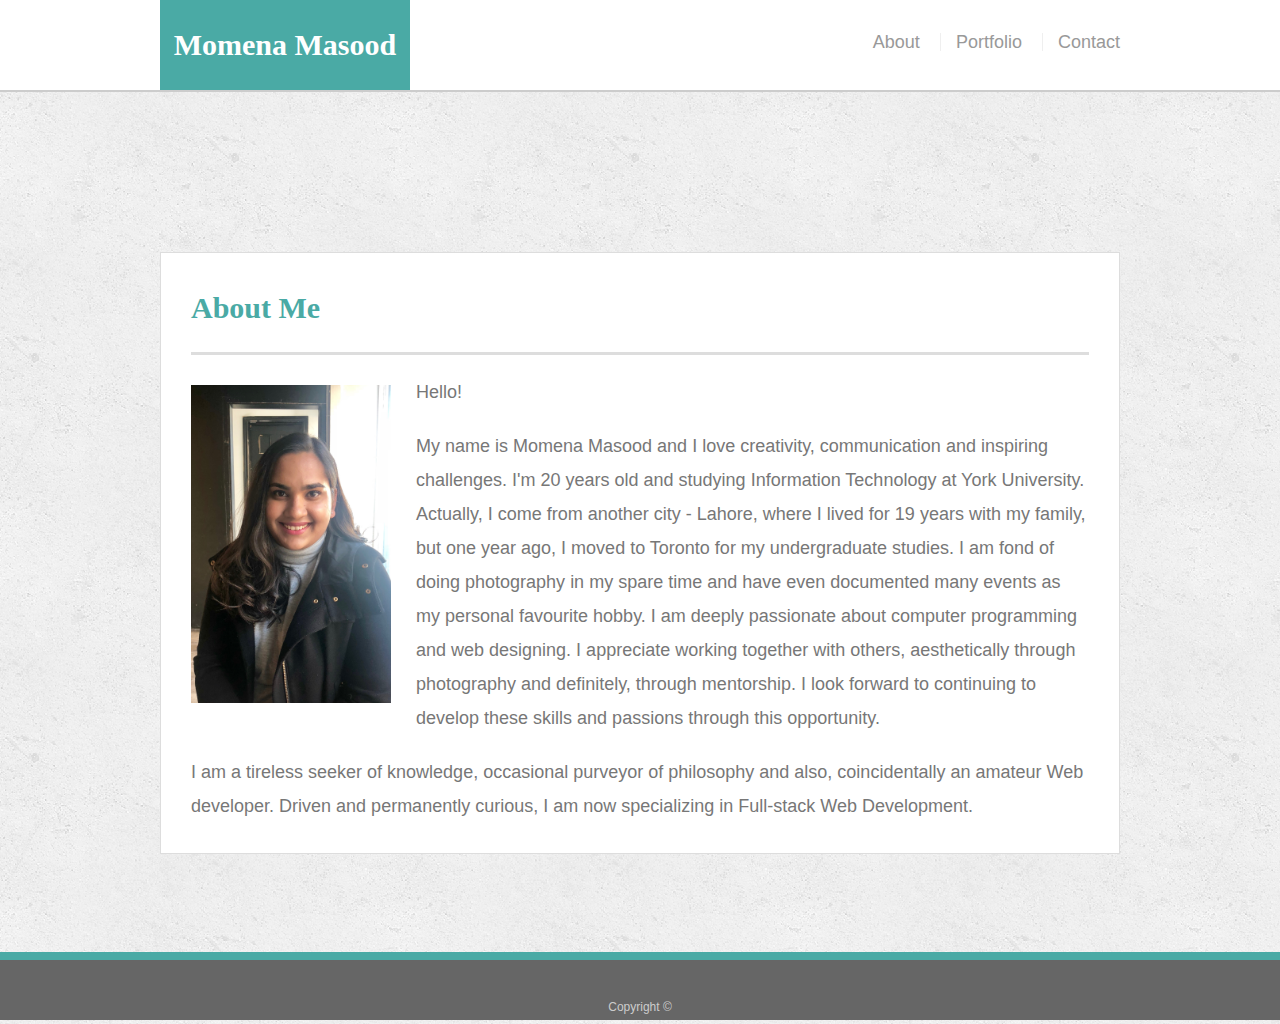
<file: index.html>
<!doctype html>
<html lang="en-us">

<head>
  <meta charset="UTF-8">
  <meta name="viewport" content="width=device-width, initial-scale=1.0">

  <title>About | Momena Masood</title>
  <link rel="stylesheet" type="text/css" href="assets/css/reset.css">
  <link rel="stylesheet" type="text/css" href="assets/css/style.css">
</head>

<body>

  <header id="masthead">
    <div class="container">
      <a href="index.html" id="logo">Momena Masood</a>
      <nav>
        <a href="index.html">About</a>
        <a href="portfolio.html">Portfolio</a>
        <a href="contact.html">Contact</a>
      </nav>
    </div>
  </header>

  <div id="main-container" class="container">
    <section class="main-section">
      <h1>About Me</h1>

      <img src="assets/images/momena.jpg" class="auth-image" alt="Your Name">

      <p>Hello!</p>
      <p>My name is Momena Masood and I love creativity, communication and inspiring challenges. I'm 20 years old and studying Information Technology at York University. Actually, I come from another city - Lahore, where I lived for 19 years with my family, but one year ago, I moved to Toronto for my undergraduate studies. I am fond of doing photography in my spare time and have even documented many events as my personal favourite hobby. I am deeply passionate about computer programming and web designing. I appreciate working together with others, aesthetically through photography and definitely, through mentorship. I look forward to continuing to develop these skills and passions through this opportunity.</p>

      <p>I am a tireless seeker of knowledge, occasional purveyor of philosophy and also, coincidentally an amateur Web developer. Driven and permanently curious, I am now specializing in Full-stack Web Development. </p>

    </section>

  </div>

  <footer>
    <div class="container">
      Copyright &copy; 
    </div>
  </footer>
</body>

</html>
</file>
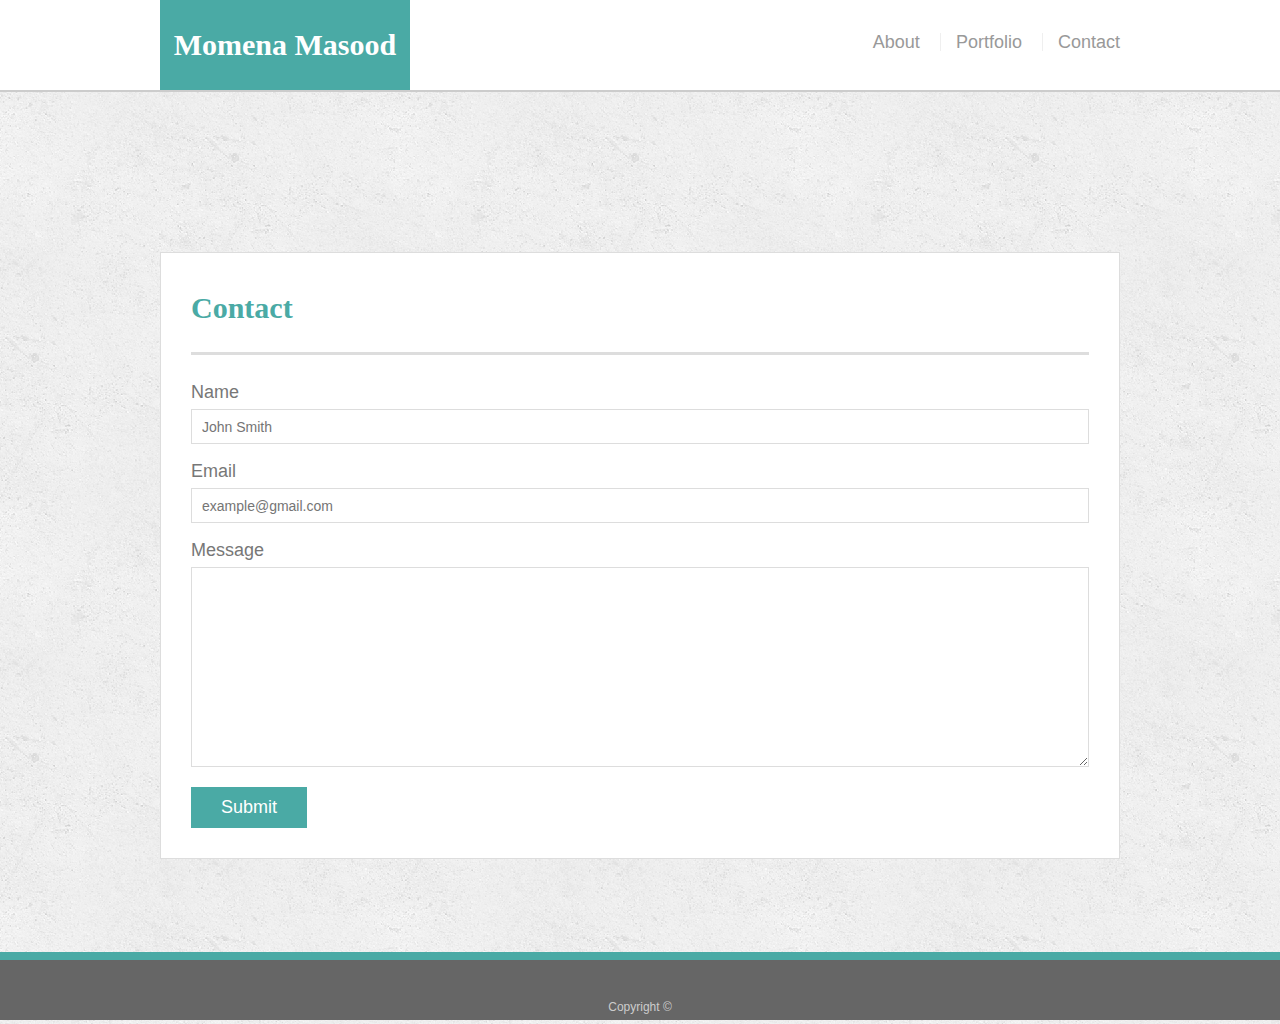
<file: contact.html>
<!doctype html>
<html lang="en-us">

<head>
  <meta charset="UTF-8">
  <meta name="viewport" content="width=device-width, initial-scale=1.0">

  <title>Contact | Momena Masood</title>
  <link rel="stylesheet" type="text/css" href="assets/css/reset.css">
  <link rel="stylesheet" type="text/css" href="assets/css/style.css">
</head>

<body>

  <header id="masthead">
    <div class="container">
      <a href="index.html" id="logo">Momena Masood</a>
      <nav>
        <a href="index.html">About</a>
        <a href="portfolio.html">Portfolio</a>
        <a href="contact.html">Contact</a>
      </nav>
    </div>
  </header>

  <div id="main-container" class="container">
    <section class="main-section">
      <h1>Contact</h1>

      <form id="contact-form">
        <ul>
          <li>
            <label for="name">Name</label>
            <input type="text" id="name" name="name" placeholder="John Smith" required="required">
          </li>
          <li>
            <label for="email">Email</label>
            <input type="email" id="email" name="email" placeholder="example@gmail.com" required="required">
          </li>
          <li>
            <label for="message">Message</label>
            <textarea id="message" name="message" required="required"></textarea>
          </li>
        </ul>
        <input type="submit">
      </form>

    </section>

  </div>

  <footer>
    <div class="container">
      Copyright &copy; 
    </div>
  </footer>
</body>

</html>
</file>
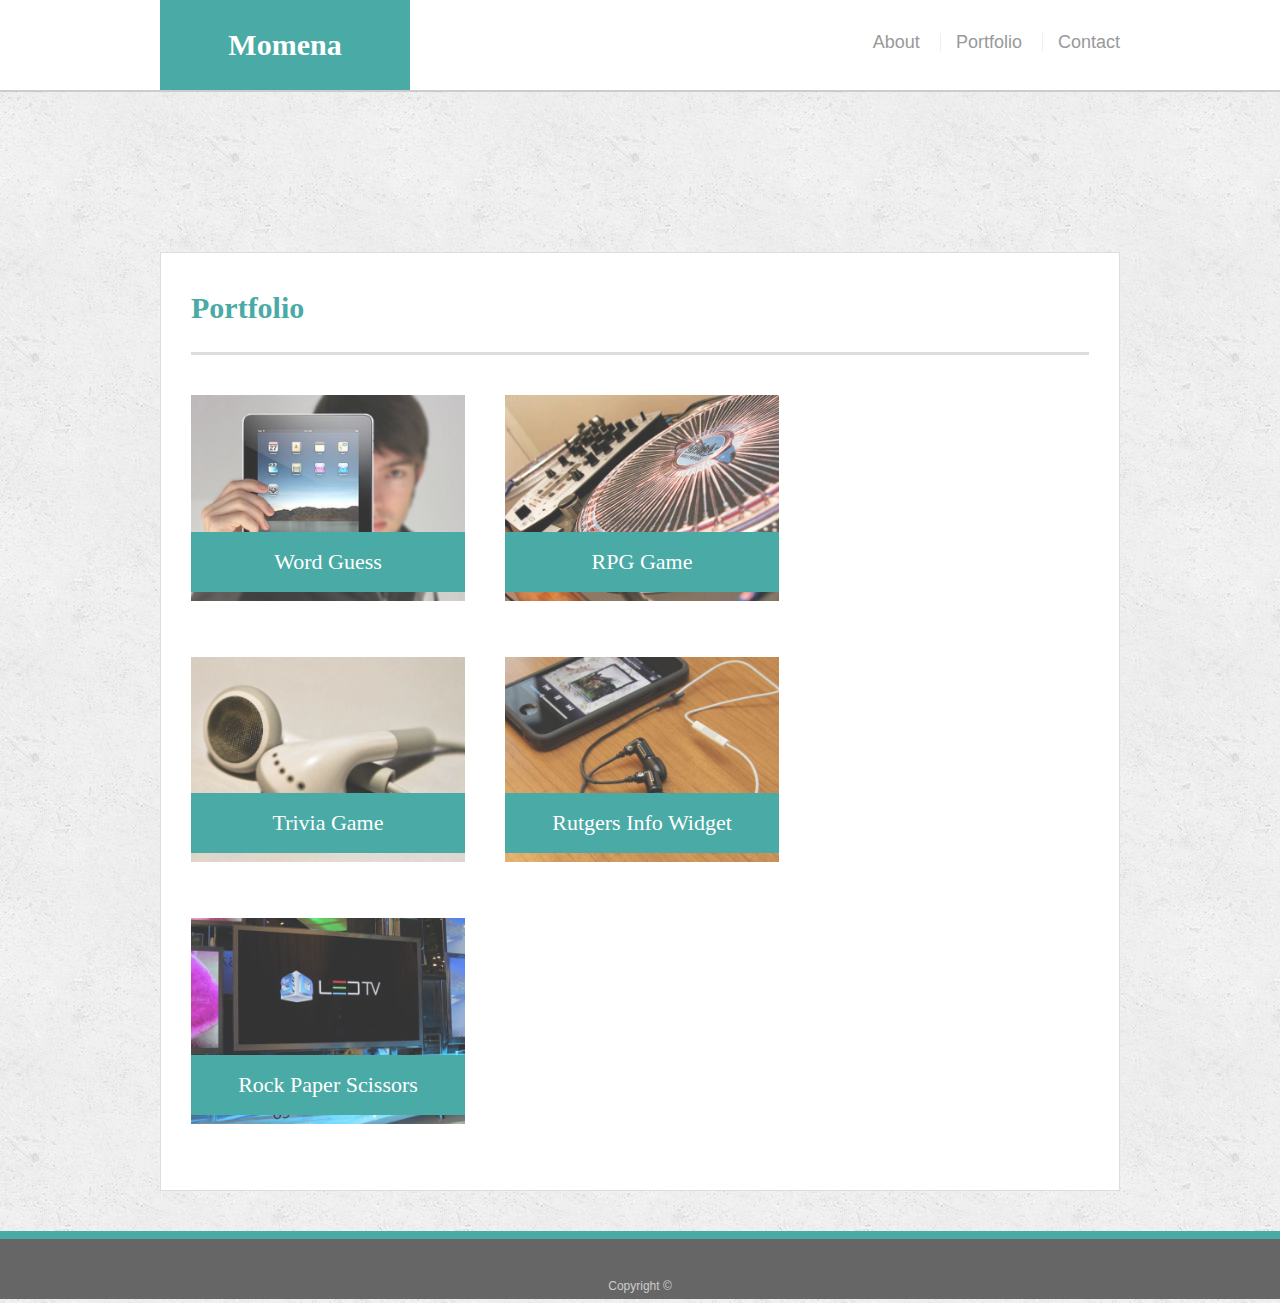
<file: portfolio.html>
<!doctype html>
<html lang="en-us">

<head>
  <meta charset="UTF-8">
  <meta name="viewport" content="width=device-width, initial-scale=1.0">

  <title>Portfolio | Momena Masood</title>
  <link rel="stylesheet" type="text/css" href="assets/css/reset.css">
  <link rel="stylesheet" type="text/css" href="assets/css/style.css">
</head>

<body>

  <header id="masthead">
    <div class="container">
      <a href="index.html" id="logo">Momena</a>
      <nav>
        <a href="index.html">About</a>
        <a href="portfolio.html">Portfolio</a>
        <a href="contact.html">Contact</a>
      </nav>
    </div>
  </header>

  <div id="main-container" class="container">
    <section class="main-section">
      <h1>Portfolio</h1>

      <div class="work">
        <img src="assets/images/technics-q-c-640-480-1.jpg" alt="Word Guess">
        
        <h3>Word Guess</h3>
      </div>
      <div class="work">
        <img src="assets/images/technics-q-c-640-480-2.jpg" alt="RPG Game">

        <h3>RPG Game</h3>
      </div>
      <div class="work">
        <img src="assets/images/technics-q-c-640-480-5.jpg" alt="Trivia Game">

        <h3>Trivia Game</h3>
      </div>
      <div class="work">
        <img src="assets/images/technics-q-c-640-480-7.jpg" alt="Rutgers Info Widget">

        <h3>Rutgers Info Widget</h3>
      </div>
      <div class="work">
        <img src="assets/images/technics-q-c-640-480-9.jpg" alt="Rock Paper Scissors">

        <h3>Rock Paper Scissors</h3>
      </div>

    </section>

  </div>

  <footer>
    <div class="container">
      Copyright &copy; 
    </div>
  </footer>
</body>

</html>
</file>
<file: assets/css/style.css>
body {
  font-family: Arial, "Helvetica Neue", Helvetica, sans-serif;
  font-size: 18px;
  line-height: 34px;
  color: #777;
  background: url("../images/concrete_seamless.png");
}

* {
  box-sizing: border-box;
}

/* general */

.container {
  width: 100%;
  max-width: 960px;
  margin: 0 auto;
  clear: both;
}

h1,
h2,
h3,
p {
  margin-bottom: 20px;
}

p:last-child {
  margin-bottom: 0;
}

h1,
h2,
h3 {
  font-family: Georgia, Times, "Times New Roman", serif;
  font-weight: 700;
  color: #4aaaa5;
}

h1 {
  padding-bottom: 20px;
  font-size: 30px;
  line-height: 49px;
  border-bottom: 3px solid #ddd;
}

h2,
h3 {
  font-size: 22px;
}

/* header */

#masthead {
  position: static;
  z-index: 99;
  width: 100%;
  margin: 0 0 30px;
  overflow: auto;
  color: #fff;
  background: #fff;
  border-bottom: 2px solid #ccc;
}

#logo {
  float: left;
  width: 250px;
  height: 90px;
  font-family: Georgia, Times, "Times New Roman", serif;
  font-size: 30px;
  font-weight: 700;
  line-height: 90px;
  color: #fff;
  text-align: center;
  text-decoration: none;
  background: #4aaaa5;
}

nav {
  float: right;
  margin-top: 25px;
}

nav a {
  display: inline-block;
  padding-left: 15px;
  margin-left: 15px;
  line-height: 18px;
  color: #999;
  text-decoration: none;
  border-left: 1px solid #efefef;
}

nav a:first-child {
  border-left: 0 none;
}

/* footer */

footer {
  padding: 30px 0;
  clear: both;
  font-size: 12px;
  color: #fff;
  color: #ccc;
  text-align: center;
  background: #666;
  border-top: 8px solid #4aaaa5;
  height: 50px;
}

h3, h2 {
  padding-bottom: 20px;
  margin-bottom: 15px;
  line-height: 22px;
  border-bottom: 2px solid #eee;
}

/* main */

#main-container {
  padding-top: 130px;
  min-height: calc(100vh - 70px);
}

.main-section {
  float: left;
  width: 100%;
  max-width: 960px;
  padding: 30px;
  margin: 0 0 40px;
  background: #fff;
  border: 1px solid #ddd;
}

/* portfolio page */

.work {
  position: relative;
  float: left;
  width: 274px;
  margin: 20px 0 25px;
  overflow: auto;
}

.work:nth-child(even) {
  margin-right: 40px;
}

.work img {
  width: 100%;
  border: 0 none;
  opacity: 0.8;
}

.work h3 {
  position: absolute;
  bottom: 20px;
  width: 100%;
  padding: 15px;
  margin-bottom: 0;
  font-weight: 300;
  line-height: 30px;
  color: #fff;
  text-align: center;
  background: #4aaaa5;
  border-bottom: 0;
}

.auth-image {
  float: left;
  width: 200px;
  height: auto;
  margin-top: 10px;
  margin-right: 25px;
}

/* contact page */

#contact-form ul {
  margin-bottom: 20px;
}

#contact-form li {
  margin-bottom: 10px;
}

label,
input[type=text],
input[type=email],
textarea {
  display: block;
  width: 100%;
}

input[type=text],
input[type=email],
textarea {
  height: 35px;
  padding: 0 10px;
  font-size: 14px;
  border: 1px solid #ddd;
}

textarea {
  height: 200px;
}

input[type=submit] {
  padding: 10px 30px;
  font-size: 18px;
  color: #fff;
  cursor: pointer;
  background: #4aaaa5;
  border: 0 none;
}

@media only screen and (max-width: 980px, 768px, 640px)
</file>
